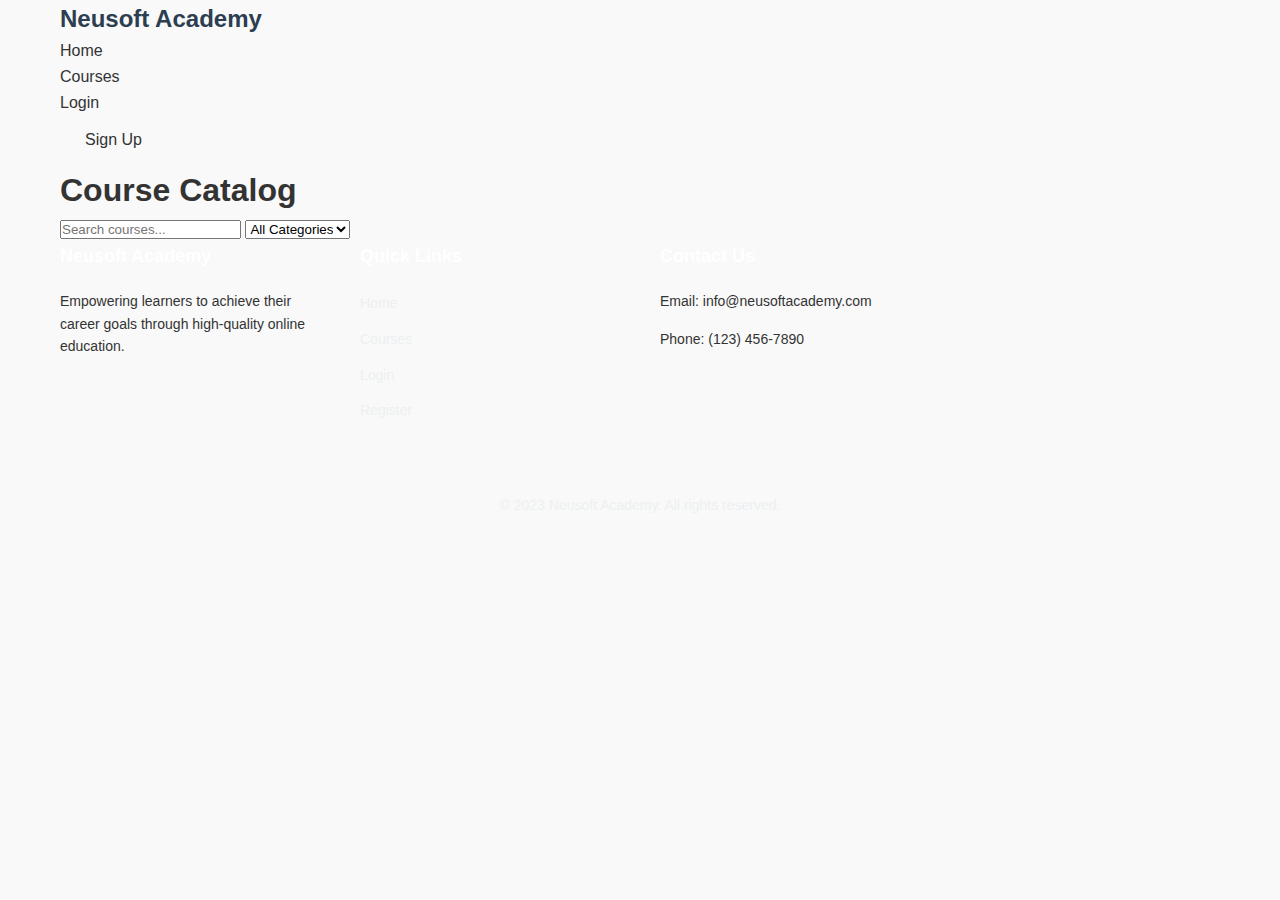
<file: courses.html>
<!DOCTYPE html>
<html lang="en">
<head>
    <meta charset="UTF-8">
    <meta name="viewport" content="width=device-width, initial-scale=1.0">
    <title>Course Catalog - Neusoft Academy</title>
    <link rel="stylesheet" href="css/style.css">
     <meta http-equiv="Content-Security-Policy" content="default-src 'self'; script-src 'self'">
</head>
<body>
    <header>
        <div class="container">
            <div class="logo">
                <h1>Neusoft Academy</h1>
            </div>
            <nav>
                <ul>
                    <li><a href="index.html">Home</a></li>
                    <li><a href="courses.html" class="active">Courses</a></li>
                    <li><a href="login.html">Login</a></li>
                    <li><a href="register.html" class="btn">Sign Up</a></li>
                </ul>
            </nav>
        </div>
    </header>

    <section class="course-catalog">
        <div class="container">
            <div class="catalog-header">
                <h1>Course Catalog</h1>
                <div class="search-filter">
                    <input type="text" placeholder="Search courses..." id="searchInput">
                    <select id="categoryFilter">
                        <option value="all">All Categories</option>
                        <option value="technology">Technology</option>
                        <option value="business">Business</option>
                        <option value="design">Design</option>
                        <option value="language">Language</option>
                    </select>
                </div>
            </div>
            
            <div class="courses-grid" id="allCourses">
                <!-- Courses will be loaded via JavaScript -->
            </div>
        </div>
    </section>

    <footer>
        <div class="container">
            <div class="footer-content">
                <div class="footer-section">
                    <h3>Neusoft Academy</h3>
                    <p>Empowering learners to achieve their career goals through high-quality online education.</p>
                </div>
                <div class="footer-section">
                    <h3>Quick Links</h3>
                    <ul>
                        <li><a href="index.html">Home</a></li>
                        <li><a href="courses.html">Courses</a></li>
                        <li><a href="login.html">Login</a></li>
                        <li><a href="register.html">Register</a></li>
                    </ul>
                </div>
                <div class="footer-section">
                    <h3>Contact Us</h3>
                    <p>Email: info@neusoftacademy.com</p>
                    <p>Phone: (123) 456-7890</p>
                </div>
            </div>
            <div class="footer-bottom">
                <p>&copy; 2023 Neusoft Academy. All rights reserved.</p>
            </div>
        </div>
    </footer>

    <script src="js/main.js"></script>
    <script src="js/database.js"></script>
</body>
</html>
</file>
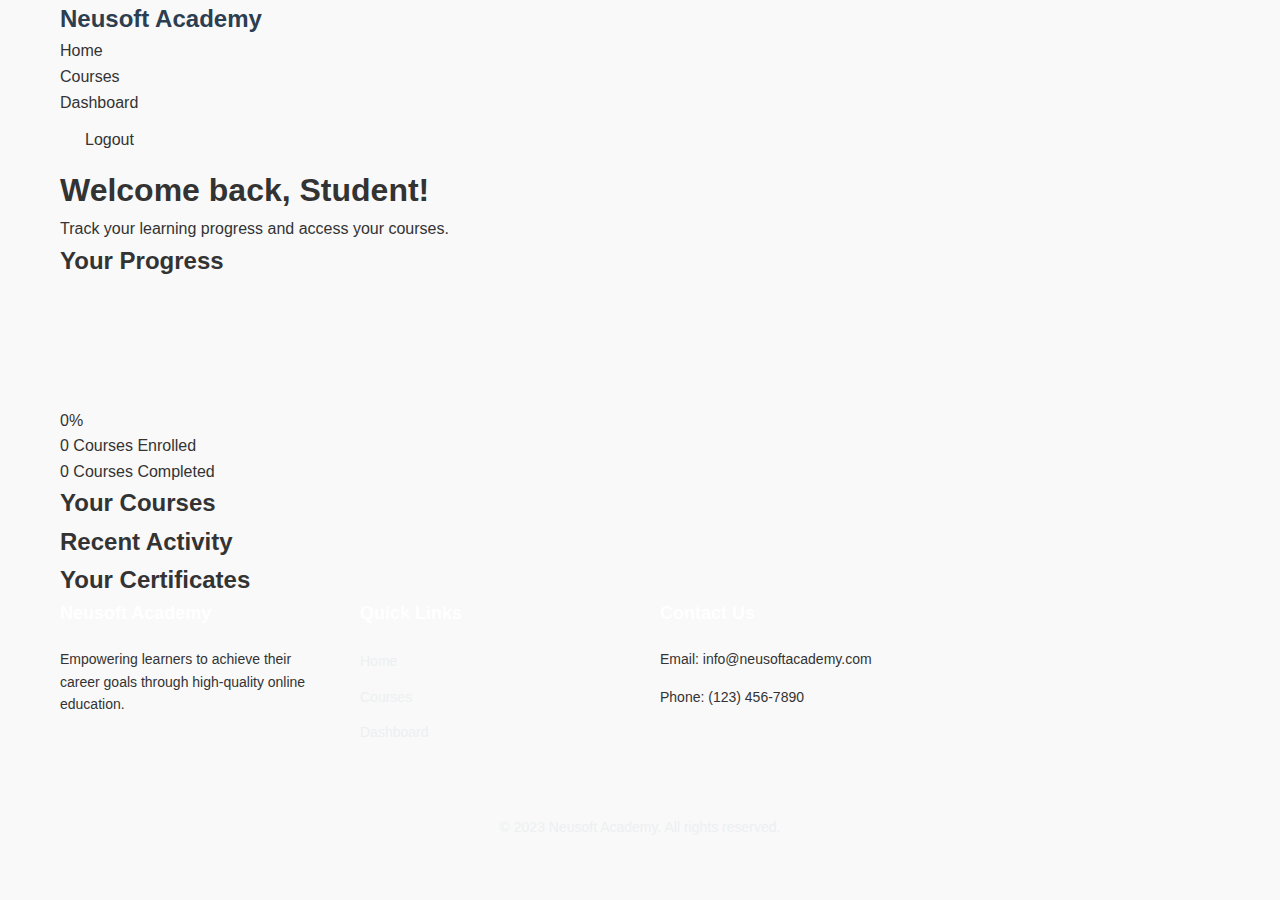
<file: dashboard.html>
<!DOCTYPE html>
<html lang="en">
<head>
    <meta charset="UTF-8">
    <meta name="viewport" content="width=device-width, initial-scale=1.0">
    <title>Dashboard - Neusoft Academy</title>
    <link rel="stylesheet" href="css/style.css">
    <link rel="stylesheet" href="css/dashboard.css">
    <meta http-equiv="Content-Security-Policy" content="default-src 'self'; script-src 'self'">
</head>
<body>
    <header>
        <div class="container">
            <div class="logo">
                <h1>Neusoft Academy</h1>
            </div>
            <nav>
                <ul>
                    <li><a href="index.html">Home</a></li>
                    <li><a href="courses.html">Courses</a></li>
                    <li><a href="dashboard.html" class="active">Dashboard</a></li>
                    <li><a href="#" id="logoutBtn" class="btn">Logout</a></li>
                </ul>
            </nav>
        </div>
    </header>

    <section class="dashboard">
        <div class="container">
            <div class="dashboard-header">
                <h1>Welcome back, <span id="userName">Student</span>!</h1>
                <p>Track your learning progress and access your courses.</p>
            </div>
            
            <div class="dashboard-grid">
                <div class="dashboard-card progress-summary">
                    <h2>Your Progress</h2>
                    <div class="progress-container">
                        <div class="progress-circle">
                            <svg class="progress-ring" width="120" height="120">
                                <circle class="progress-ring-circle" stroke-width="8" fill="transparent" r="52" cx="60" cy="60"/>
                            </svg>
                            <div class="progress-text">
                                <span id="overallProgress">0</span>%
                            </div>
                        </div>
                        <div class="progress-stats">
                            <div class="stat">
                                <span class="stat-number" id="enrolledCourses">0</span>
                                <span class="stat-label">Courses Enrolled</span>
                            </div>
                            <div class="stat">
                                <span class="stat-number" id="completedCourses">0</span>
                                <span class="stat-label">Courses Completed</span>
                            </div>
                        </div>
                    </div>
                </div>
                
                <div class="dashboard-card enrolled-courses">
                    <h2>Your Courses</h2>
                    <div class="courses-list" id="userCourses">
                        <!-- Courses will be loaded via JavaScript -->
                    </div>
                </div>
                
                <div class="dashboard-card recent-activity">
                    <h2>Recent Activity</h2>
                    <div class="activity-list" id="recentActivity">
                        <!-- Activity will be loaded via JavaScript -->
                    </div>
                </div>
                
                <div class="dashboard-card certificates">
                    <h2>Your Certificates</h2>
                    <div class="certificates-list" id="userCertificates">
                        <!-- Certificates will be loaded via JavaScript -->
                    </div>
                </div>
            </div>
        </div>
    </section>

    <footer>
        <div class="container">
            <div class="footer-content">
                <div class="footer-section">
                    <h3>Neusoft Academy</h3>
                    <p>Empowering learners to achieve their career goals through high-quality online education.</p>
                </div>
                <div class="footer-section">
                    <h3>Quick Links</h3>
                    <ul>
                        <li><a href="index.html">Home</a></li>
                        <li><a href="courses.html">Courses</a></li>
                        <li><a href="dashboard.html">Dashboard</a></li>
                    </ul>
                </div>
                <div class="footer-section">
                    <h3>Contact Us</h3>
                    <p>Email: info@neusoftacademy.com</p>
                    <p>Phone: (123) 456-7890</p>
                </div>
            </div>
            <div class="footer-bottom">
                <p>&copy; 2023 Neusoft Academy. All rights reserved.</p>
            </div>
        </div>
    </footer>

    <script src="js/dashboard.js"></script>
    <script src="js/database.js"></script>
</body>
</html>
</file>
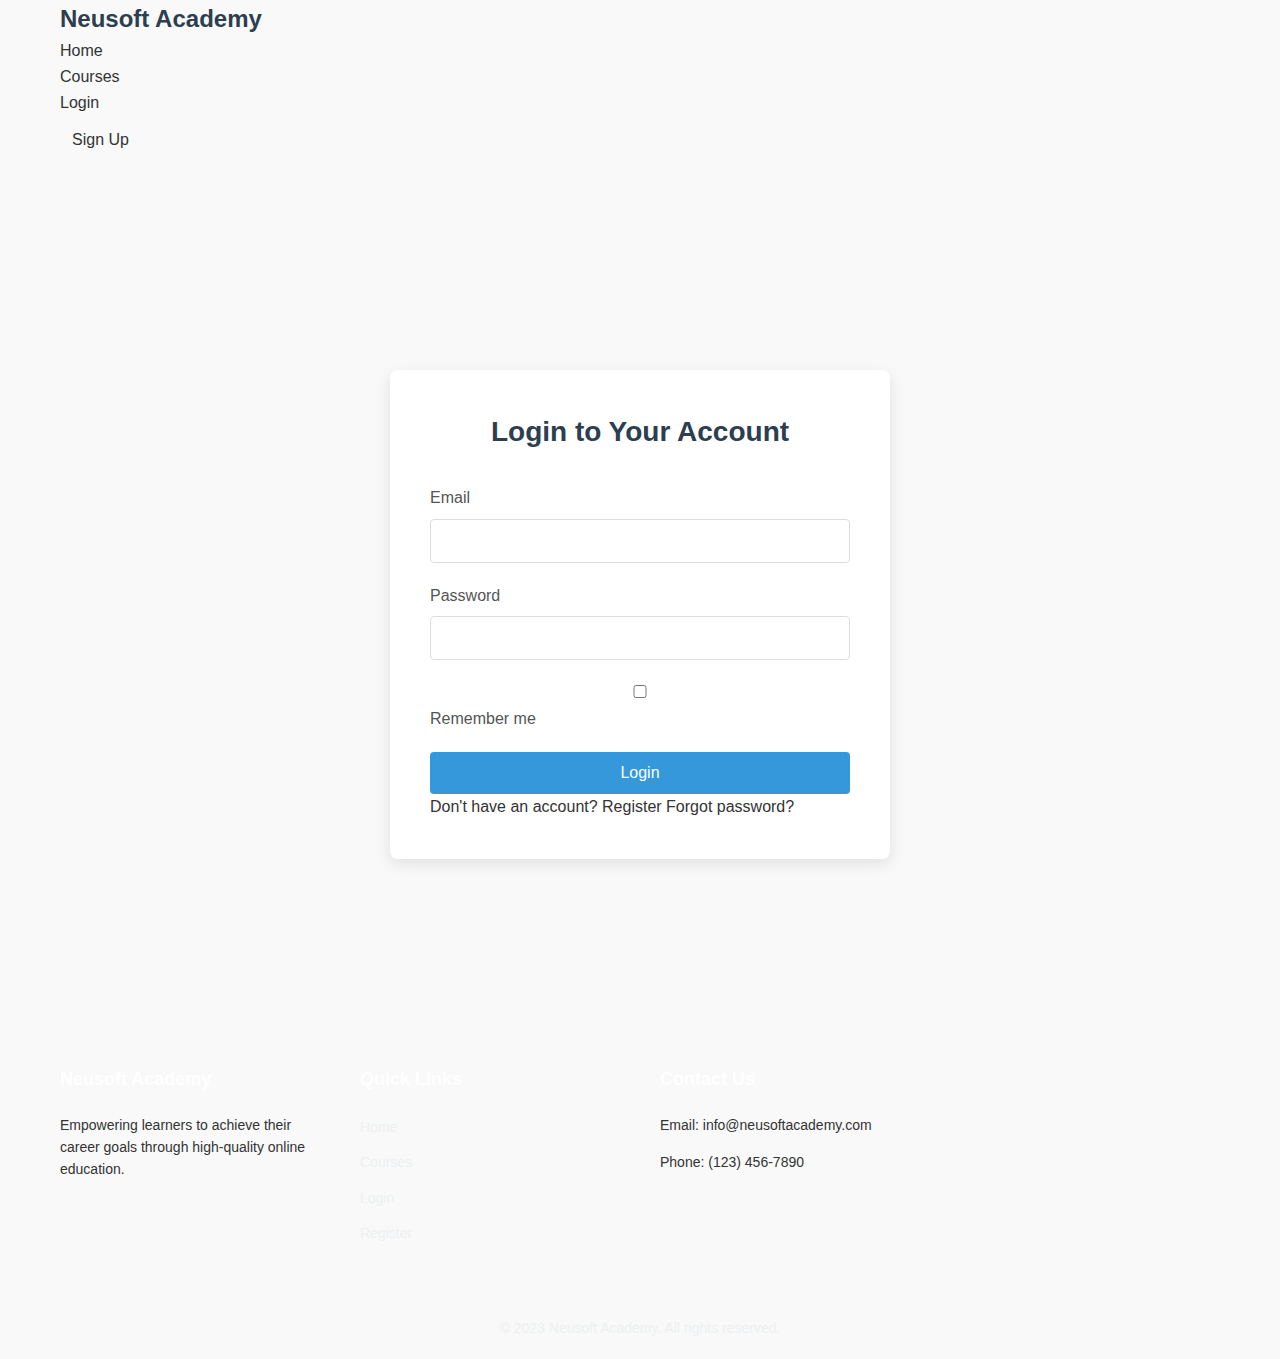
<file: login.html>
<!DOCTYPE html>
<html lang="en">
<head>
    <meta charset="UTF-8">
    <meta name="viewport" content="width=device-width, initial-scale=1.0">
    <title>Login - Neusoft Academy</title>
    <meta http-equiv="Content-Security-Policy" content="default-src 'self'; script-src 'self'">
    <link rel="stylesheet" href="css/style.css">
    <link rel="stylesheet" href="css/auth.css">
</head>
<body>
    <header>
        <div class="container">
            <div class="logo">
                <h1>Neusoft Academy</h1>
            </div>
            <nav>
                <ul>
                    <li><a href="index.html">Home</a></li>
                    <li><a href="courses.html">Courses</a></li>
                    <li><a href="login.html" class="active">Login</a></li>
                    <li><a href="register.html" class="btn">Sign Up</a></li>
                </ul>
            </nav>
        </div>
    </header>

    <section class="auth-container">
        <div class="auth-form">
            <h2>Login to Your Account</h2>
            <form id="loginForm">
                <div class="form-group">
                    <label for="email">Email</label>
                    <input type="email" id="email" name="email" required autocomplete="username">
                </div>
                <div class="form-group">
                    <label for="password">Password</label>
                    <input type="password" id="password" name="password" required autocomplete="current-password">
                </div>
                <div class="form-group">
                    <label for="remember" class="checkbox-label">
                        <input type="checkbox" id="remember" name="remember">
                        <span>Remember me</span>
                    </label>
                </div>
                <button type="submit" class="btn btn-primary">Login</button>
            </form>
            <div class="auth-links">
                <a href="register.html">Don't have an account? Register</a>
                <a href="#">Forgot password?</a>
            </div>
            <div id="loginMessage" class="message"></div>
        </div>
    </section>

    <footer>
        <div class="container">
            <div class="footer-content">
                <div class="footer-section">
                    <h3>Neusoft Academy</h3>
                    <p>Empowering learners to achieve their career goals through high-quality online education.</p>
                </div>
                <div class="footer-section">
                    <h3>Quick Links</h3>
                    <ul>
                        <li><a href="index.html">Home</a></li>
                        <li><a href="courses.html">Courses</a></li>
                        <li><a href="login.html">Login</a></li>
                        <li><a href="register.html">Register</a></li>
                    </ul>
                </div>
                <div class="footer-section">
                    <h3>Contact Us</h3>
                    <p>Email: info@neusoftacademy.com</p>
                    <p>Phone: (123) 456-7890</p>
                </div>
            </div>
            <div class="footer-bottom">
                <p>&copy; 2023 Neusoft Academy. All rights reserved.</p>
            </div>
        </div>
    </footer>

    <script src="js/database.js"></script>
    <script src="js/auth.js"></script>
</body>
</html>
</file>
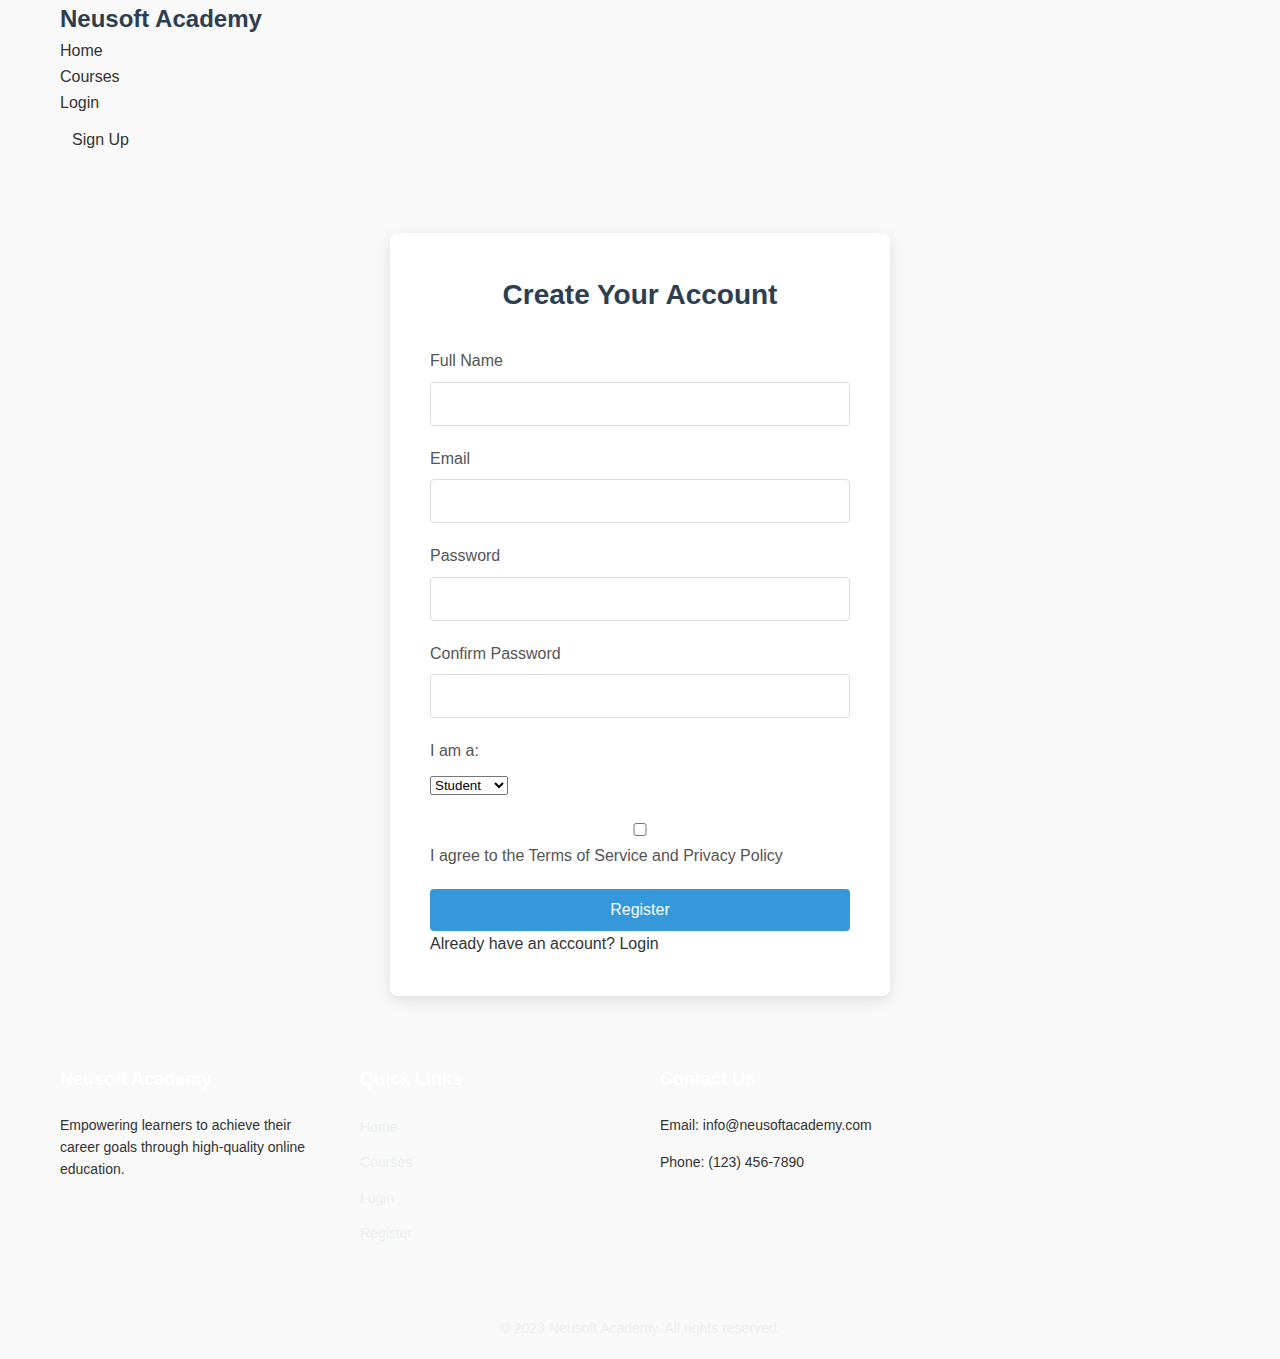
<file: register.html>
<!DOCTYPE html>
<html lang="en">
<head>
    <meta charset="UTF-8">
    <meta name="viewport" content="width=device-width, initial-scale=1.0">
    <title>Register - Neusoft Academy</title>
    <meta http-equiv="Content-Security-Policy" content="default-src 'self'; script-src 'self'">
    <link rel="stylesheet" href="css/style.css">
    <link rel="stylesheet" href="css/auth.css">
</head>
<body>
    <header>
        <div class="container">
            <div class="logo">
                <h1>Neusoft Academy</h1>
            </div>
            <nav>
                <ul>
                    <li><a href="index.html">Home</a></li>
                    <li><a href="courses.html">Courses</a></li>
                    <li><a href="login.html">Login</a></li>
                    <li><a href="register.html" class="btn active">Sign Up</a></li>
                </ul>
            </nav>
        </div>
    </header>

    <section class="auth-container">
        <div class="auth-form">
            <h2>Create Your Account</h2>
            <form id="registerForm">
                <div class="form-group">
                    <label for="fullName">Full Name</label>
                    <input type="text" id="fullName" name="fullName" required autocomplete="name">
                </div>
                <div class="form-group">
                    <label for="email">Email</label>
                    <input type="email" id="email" name="email" required autocomplete="username">
                </div>
                <div class="form-group">
                    <label for="password">Password</label>
                    <input type="password" id="password" name="password" required autocomplete="new-password">
                </div>
                <div class="form-group">
                    <label for="confirmPassword">Confirm Password</label>
                    <input type="password" id="confirmPassword" name="confirmPassword" required autocomplete="new-password">
                </div>
                <div class="form-group">
                    <label for="userType">I am a:</label>
                    <select id="userType" name="userType">
                        <option value="student">Student</option>
                        <option value="instructor">Instructor</option>
                    </select>
                </div>
                <div class="form-group">
                    <label for="terms" class="checkbox-label">
                        <input type="checkbox" id="terms" name="terms" required>
                        <span>I agree to the <a href="#">Terms of Service</a> and <a href="#">Privacy Policy</a></span>
                    </label>
                </div>
                <button type="submit" class="btn btn-primary">Register</button>
            </form>
            <div class="auth-links">
                <a href="login.html">Already have an account? Login</a>
            </div>
            <div id="registerMessage" class="message"></div>
        </div>
    </section>

    <footer>
        <div class="container">
            <div class="footer-content">
                <div class="footer-section">
                    <h3>Neusoft Academy</h3>
                    <p>Empowering learners to achieve their career goals through high-quality online education.</p>
                </div>
                <div class="footer-section">
                    <h3>Quick Links</h3>
                    <ul>
                        <li><a href="index.html">Home</a></li>
                        <li><a href="courses.html">Courses</a></li>
                        <li><a href="login.html">Login</a></li>
                        <li><a href="register.html">Register</a></li>
                    </ul>
                </div>
                <div class="footer-section">
                    <h3>Contact Us</h3>
                    <p>Email: info@neusoftacademy.com</p>
                    <p>Phone: (123) 456-7890</p>
                </div>
            </div>
            <div class="footer-bottom">
                <p>&copy; 2023 Neusoft Academy. All rights reserved.</p>
            </div>
        </div>
    </footer>

    <script src="js/database.js"></script>
    <script src="js/auth.js"></script>
</body>
</html>
</file>
<file: css/style.css>
/* Global Styles */
:root {
    --primary-color: #3498db;
    --secondary-color: #2980b9;
    --accent-color: #e74c3c;
    --light-color: #ecf0f1;
    --dark-color: #2c3e50;
    --text-color: #333;
    --text-light: #777;
    --white: #fff;
    --gray: #95a5a6;
    --success: #2ecc71;
    --warning: #f39c12;
    --danger: #e74c3c;
}

* {
    margin: 0;
    padding: 0;
    box-sizing: border-box;
}

body {
    font-family: 'Segoe UI', Tahoma, Geneva, Verdana, sans-serif;
    color: var(--text-color);
    line-height: 1.6;
    background-color: #f9f9f9;
}

a {
    text-decoration: none;
    color: inherit;
}

ul {
    list-style: none;
}

img {
    max-width: 100%;
    height: auto;
}

.container {
    max-width: 1200px;
    margin: 0 auto;
    padding: 0 20px;
}

.btn {
    display: inline-block;
    padding: 12px 25px;
    border: none;
    border-radius: 4px;
    font-size: 16px;
    font-weight: 500;
    cursor: pointer;
    transition: all 0.3s;
}

.btn-primary {
    background-color: var(--primary-color);
    color: var(--white);
}

.btn-primary:hover {
    background-color: var(--secondary-color);
}

.btn-secondary {
    background-color: var(--gray);
    color: var(--white);
}

.btn-secondary:hover {
    background-color: #7f8c8d;
}

.btn-outline {
    background-color: transparent;
    border: 1px solid var(--primary-color);
    color: var(--primary-color);
}

.btn-outline:hover {
    background-color: var(--primary-color);
    color: var(--white);
}

.section-title {
    text-align: center;
    margin-bottom: 40px;
}

.section-title h2 {
    font-size: 32px;
    color: var(--dark-color);
    margin-bottom: 15px;
}

.section-title p {
    color: var(--text-light);
    max-width: 700px;
    margin: 0 auto;
}

/* Header Styles */
.header {
    background-color: var(--white);
    box-shadow: 0 2px 10px rgba(0, 0, 0, 0.1);
    position: fixed;
    top: 0;
    left: 0;
    width: 100%;
    z-index: 100;
    padding: 20px 0;
}

.header .container {
    display: flex;
    justify-content: space-between;
    align-items: center;
}

.logo {
    display: flex;
    align-items: center;
}

.logo img {
    width: 40px;
    margin-right: 10px;
}

.logo h1 {
    font-size: 24px;
    color: var(--dark-color);
}

.main-nav ul {
    display: flex;
    gap: 20px;
}

.main-nav li a {
    font-weight: 500;
    color: var(--dark-color);
    padding: 8px 15px;
    border-radius: 4px;
    transition: all 0.3s;
}

.main-nav li a:hover, 
.main-nav li a.active {
    background-color: var(--primary-color);
    color: var(--white);
}

.mobile-menu-toggle {
    display: none;
    font-size: 24px;
    color: var(--dark-color);
    cursor: pointer;
}

/* Hero Section */
.hero {
    background: linear-gradient(135deg, var(--primary-color), var(--secondary-color));
    color: var(--white);
    padding: 120px 0;
    text-align: center;
    margin-top: 80px;
}

.hero-content h2 {
    font-size: 42px;
    margin-bottom: 20px;
}

.hero-content p {
    font-size: 18px;
    margin-bottom: 30px;
    max-width: 700px;
    margin-left: auto;
    margin-right: auto;
}

.hero-buttons {
    display: flex;
    justify-content: center;
    gap: 20px;
}

/* Features Section */
.features {
    display: grid;
    grid-template-columns: repeat(3, 1fr);
    gap: 30px;
    padding: 80px 0;
}

.feature-card {
    background-color: var(--white);
    padding: 30px;
    border-radius: 8px;
    box-shadow: 0 5px 15px rgba(0, 0, 0, 0.05);
    text-align: center;
    transition: all 0.3s;
}

.feature-card:hover {
    transform: translateY(-10px);
    box-shadow: 0 15px 30px rgba(0, 0, 0, 0.1);
}

.feature-card i {
    font-size: 48px;
    color: var(--primary-color);
    margin-bottom: 20px;
}

.feature-card h3 {
    font-size: 20px;
    margin-bottom: 15px;
}

.feature-card p {
    color: var(--text-light);
}

/* Courses Section */
.popular-courses {
    padding: 80px 0;
    background-color: #f5f7fa;
}

.course-grid {
    display: grid;
    grid-template-columns: repeat(3, 1fr);
    gap: 30px;
    margin-bottom: 40px;
}

.course-card {
    background-color: var(--white);
    border-radius: 8px;
    overflow: hidden;
    box-shadow: 0 5px 15px rgba(0, 0, 0, 0.05);
    transition: all 0.3s;
}

.course-card:hover {
    transform: translateY(-10px);
    box-shadow: 0 15px 30px rgba(0, 0, 0, 0.1);
}

.course-image {
    height: 200px;
    overflow: hidden;
}

.course-image img {
    width: 100%;
    height: 100%;
    object-fit: cover;
    transition: transform 0.5s;
}

.course-card:hover .course-image img {
    transform: scale(1.1);
}

.course-content {
    padding: 20px;
}

.course-content h3 {
    font-size: 18px;
    margin-bottom: 10px;
}

.course-content p {
    color: var(--text-light);
    margin-bottom: 15px;
    font-size: 14px;
}

.course-meta {
    display: flex;
    justify-content: space-between;
    font-size: 13px;
    color: var(--text-light);
    margin-bottom: 15px;
}

.course-meta span i {
    margin-right: 5px;
}

.course-price {
    font-weight: 600;
    color: var(--primary-color);
    font-size: 18px;
}

/* Footer Styles */
.footer {
    background-color: var(--dark-color);
    color: var(--light-color);
    padding: 60px 0 0;
}

.footer-content {
    display: grid;
    grid-template-columns: repeat(4, 1fr);
    gap: 40px;
    margin-bottom: 40px;
}

.footer-section h3 {
    font-size: 18px;
    margin-bottom: 20px;
    color: var(--white);
}

.footer-section p {
    margin-bottom: 15px;
    font-size: 14px;
}

.footer-section ul li {
    margin-bottom: 10px;
}

.footer-section ul li a {
    color: var(--light-color);
    transition: all 0.3s;
    font-size: 14px;
}

.footer-section ul li a:hover {
    color: var(--primary-color);
    padding-left: 5px;
}

.footer-bottom {
    text-align: center;
    padding: 20px 0;
    border-top: 1px solid rgba(255, 255, 255, 0.1);
    font-size: 14px;
    color: var(--light-color);
}

/* Utility Classes */
.text-center {
    text-align: center;
}

.mt-20 {
    margin-top: 20px;
}

.mb-20 {
    margin-bottom: 20px;
}

.p-20 {
    padding: 20px;
}

.bg-primary {
    background-color: var(--primary-color);
}

.bg-secondary {
    background-color: var(--secondary-color);
}

.bg-accent {
    background-color: var(--accent-color);
}

.bg-light {
    background-color: var(--light-color);
}

.bg-dark {
    background-color: var(--dark-color);
}

.text-white {
    color: var(--white);
}

.text-primary {
    color: var(--primary-color);
}

.text-secondary {
    color: var(--secondary-color);
}

.text-accent {
    color: var(--accent-color);
}

.text-light {
    color: var(--light-color);
}

.text-dark {
    color: var(--dark-color);
}

/* Animations */
@keyframes fadeIn {
    from {
        opacity: 0;
        transform: translateY(20px);
    }
    to {
        opacity: 1;
        transform: translateY(0);
    }
}

.fade-in {
    animation: fadeIn 0.5s ease-out forwards;
}
</file>
<file: css/dashboard.css>
/* Dashboard Styles */
.dashboard-container {
    display: flex;
    min-height: 100vh;
    background-color: #f5f7fa;
}

.sidebar {
    width: 280px;
    background-color: #2c3e50;
    color: #fff;
    padding: 20px 0;
    display: flex;
    flex-direction: column;
    transition: all 0.3s;
}

.sidebar-header {
    padding: 0 20px 20px;
    text-align: center;
    border-bottom: 1px solid rgba(255, 255, 255, 0.1);
}

.sidebar-header img {
    width: 80px;
    margin-bottom: 10px;
}

.sidebar-header h3 {
    font-size: 18px;
    margin: 0;
    color: #fff;
}

.sidebar-nav {
    flex: 1;
    padding: 20px 0;
    overflow-y: auto;
}

.sidebar-nav ul {
    list-style: none;
    padding: 0;
    margin: 0;
}

.sidebar-nav li a {
    display: flex;
    align-items: center;
    padding: 12px 20px;
    color: #b0b0b0;
    text-decoration: none;
    transition: all 0.3s;
}

.sidebar-nav li a:hover, 
.sidebar-nav li a.active {
    background-color: rgba(255, 255, 255, 0.1);
    color: #fff;
}

.sidebar-nav li a i {
    margin-right: 10px;
    width: 20px;
    text-align: center;
}

.sidebar-footer {
    padding: 20px;
    border-top: 1px solid rgba(255, 255, 255, 0.1);
}

.user-profile {
    display: flex;
    align-items: center;
    margin-bottom: 15px;
}

.user-profile img {
    width: 40px;
    height: 40px;
    border-radius: 50%;
    margin-right: 10px;
    object-fit: cover;
}

.user-info h5 {
    margin: 0;
    font-size: 14px;
    color: #fff;
}

.user-info p {
    margin: 0;
    font-size: 12px;
    color: #b0b0b0;
}

.logout-btn {
    display: flex;
    align-items: center;
    color: #b0b0b0;
    text-decoration: none;
    padding: 8px 15px;
    border-radius: 4px;
    transition: all 0.3s;
}

.logout-btn:hover {
    background-color: rgba(255, 255, 255, 0.1);
    color: #fff;
}

.logout-btn i {
    margin-right: 8px;
}

.main-content {
    flex: 1;
    display: flex;
    flex-direction: column;
}

.main-header {
    display: flex;
    justify-content: space-between;
    align-items: center;
    padding: 20px;
    background-color: #fff;
    box-shadow: 0 2px 10px rgba(0, 0, 0, 0.05);
}

.header-left h2 {
    margin: 0;
    font-size: 22px;
    color: #333;
}

.breadcrumb {
    font-size: 12px;
    color: #777;
}

.breadcrumb a {
    color: #3498db;
    text-decoration: none;
}

.breadcrumb a:hover {
    text-decoration: underline;
}

.header-right {
    display: flex;
    align-items: center;
}

.search-box {
    position: relative;
    margin-right: 15px;
}

.search-box input {
    padding: 8px 15px 8px 35px;
    border: 1px solid #ddd;
    border-radius: 4px;
    width: 200px;
    font-size: 14px;
}

.search-box i {
    position: absolute;
    left: 10px;
    top: 50%;
    transform: translateY(-50%);
    color: #777;
}

.notifications {
    position: relative;
    margin-right: 15px;
    cursor: pointer;
}

.notifications i {
    font-size: 18px;
    color: #555;
}

.notifications .badge {
    position: absolute;
    top: -5px;
    right: -5px;
    background-color: #e74c3c;
    color: #fff;
    border-radius: 50%;
    width: 18px;
    height: 18px;
    display: flex;
    align-items: center;
    justify-content: center;
    font-size: 10px;
}

.dashboard-content {
    padding: 20px;
    flex: 1;
    background-color: #f5f7fa;
}

.stats-cards {
    display: grid;
    grid-template-columns: repeat(auto-fill, minmax(240px, 1fr));
    gap: 20px;
    margin-bottom: 20px;
}

.stats-card {
    background-color: #fff;
    border-radius: 8px;
    padding: 20px;
    box-shadow: 0 2px 10px rgba(0, 0, 0, 0.05);
    display: flex;
    align-items: center;
}

.stats-icon {
    width: 50px;
    height: 50px;
    border-radius: 50%;
    display: flex;
    align-items: center;
    justify-content: center;
    margin-right: 15px;
    font-size: 20px;
    color: #fff;
}

.stats-icon.bg-primary {
    background-color: #3498db;
}

.stats-icon.bg-success {
    background-color: #2ecc71;
}

.stats-icon.bg-info {
    background-color: #1abc9c;
}

.stats-icon.bg-warning {
    background-color: #f39c12;
}

.stats-info h3 {
    margin: 0;
    font-size: 22px;
    color: #333;
}

.stats-info p {
    margin: 5px 0 0;
    font-size: 14px;
    color: #777;
}

.card {
    background-color: #fff;
    border-radius: 8px;
    box-shadow: 0 2px 10px rgba(0, 0, 0, 0.05);
    margin-bottom: 20px;
}

.card-header {
    padding: 15px 20px;
    border-bottom: 1px solid #eee;
    display: flex;
    justify-content: space-between;
    align-items: center;
}

.card-header h3 {
    margin: 0;
    font-size: 18px;
}

.card-body {
    padding: 20px;
}

.course-progress-container {
    display: grid;
    grid-template-columns: repeat(auto-fill, minmax(300px, 1fr));
    gap: 20px;
}

.course-progress-item {
    display: flex;
    align-items: center;
    padding: 15px;
    border: 1px solid #eee;
    border-radius: 8px;
    transition: all 0.3s;
}

.course-progress-item:hover {
    border-color: #3498db;
    box-shadow: 0 5px 15px rgba(52, 152, 219, 0.1);
}

.course-progress-image {
    width: 60px;
    height: 60px;
    border-radius: 8px;
    margin-right: 15px;
    object-fit: cover;
}

.course-progress-info {
    flex: 1;
}

.course-progress-info h4 {
    margin: 0 0 5px;
    font-size: 16px;
}

.course-progress-info p {
    margin: 0;
    font-size: 14px;
    color: #777;
}

.progress {
    height: 6px;
    background-color: #f0f0f0;
    border-radius: 3px;
    margin-top: 8px;
}

.progress-bar {
    height: 100%;
    background-color: #3498db;
    border-radius: 3px;
}

.assignment-list {
    list-style: none;
    padding: 0;
    margin: 0;
}

.assignment-item {
    display: flex;
    justify-content: space-between;
    align-items: center;
    padding: 12px 0;
    border-bottom: 1px solid #eee;
    text-decoration: none;
    color: #333;
    transition: all 0.3s;
}

.assignment-item:last-child {
    border-bottom: none;
}

.assignment-item:hover {
    color: #3498db;
}

.assignment-info h4 {
    margin: 0 0 5px;
    font-size: 15px;
}

.assignment-info p {
    margin: 0;
    font-size: 13px;
    color: #777;
}

.assignment-due {
    font-size: 13px;
    color: #e74c3c;
    font-weight: 500;
}

.announcement-list {
    list-style: none;
    padding: 0;
    margin: 0;
}

.announcement-item {
    display: block;
    padding: 12px 0;
    border-bottom: 1px solid #eee;
    text-decoration: none;
    color: #333;
    transition: all 0.3s;
}

.announcement-item:last-child {
    border-bottom: none;
}

.announcement-item:hover {
    color: #3498db;
}

.announcement-header {
    display: flex;
    justify-content: space-between;
    margin-bottom: 5px;
}

.announcement-header h4 {
    margin: 0;
    font-size: 15px;
}

.announcement-header span {
    font-size: 13px;
    color: #777;
}

.announcement-content p {
    margin: 0;
    font-size: 14px;
    color: #555;
}

.announcement-footer {
    margin-top: 5px;
    font-size: 13px;
    color: #777;
}

#calendar {
    width: 100%;
    height: 500px;
}

/* Responsive Styles */
@media (max-width: 992px) {
    .sidebar {
        width: 240px;
    }
}

@media (max-width: 768px) {
    .dashboard-container {
        flex-direction: column;
    }
    
    .sidebar {
        width: 100%;
        height: auto;
        position: static;
    }
    
    .main-content {
        width: 100%;
    }
    
    .stats-cards {
        grid-template-columns: 1fr 1fr;
    }
    
    .header-right {
        display: none;
    }
}

@media (max-width: 576px) {
    .stats-cards {
        grid-template-columns: 1fr;
    }
    
    .course-progress-container {
        grid-template-columns: 1fr;
    }
}
</file>
<file: css/auth.css>
/* Authentication Pages Styles */
.auth-container {
    display: flex;
    min-height: calc(100vh - 120px);
    margin: 60px 0;
}

.auth-form {
    flex: 1;
    max-width: 500px;
    padding: 40px;
    background-color: #fff;
    box-shadow: 0 5px 15px rgba(0, 0, 0, 0.1);
    border-radius: 8px;
    margin: auto;
}

.auth-form h2 {
    margin-top: 0;
    margin-bottom: 30px;
    color: #2c3e50;
    text-align: center;
    font-size: 28px;
}

.form-group {
    margin-bottom: 20px;
}

.form-group label {
    display: block;
    margin-bottom: 8px;
    font-weight: 500;
    color: #555;
}

.form-group input {
    width: 100%;
    padding: 12px 15px;
    border: 1px solid #ddd;
    border-radius: 4px;
    font-size: 16px;
    transition: all 0.3s;
}

.form-group input:focus {
    outline: none;
    border-color: #3498db;
    box-shadow: 0 0 0 3px rgba(52, 152, 219, 0.2);
}

.password-field {
    position: relative;
}

.toggle-password {
    position: absolute;
    right: 15px;
    top: 50%;
    transform: translateY(-50%);
    cursor: pointer;
    color: #777;
}

.remember-forgot {
    display: flex;
    justify-content: space-between;
    align-items: center;
    margin-bottom: 20px;
}

.remember-me {
    display: flex;
    align-items: center;
}

.remember-me input {
    margin-right: 8px;
}

.forgot-password {
    color: #3498db;
    text-decoration: none;
    font-size: 14px;
}

.forgot-password:hover {
    text-decoration: underline;
}

.btn {
    display: block;
    width: 100%;
    padding: 12px;
    border: none;
    border-radius: 4px;
    font-size: 16px;
    font-weight: 500;
    cursor: pointer;
    transition: all 0.3s;
}

.btn-primary {
    background-color: #3498db;
    color: #fff;
}

.btn-primary:hover {
    background-color: #2980b9;
}

.btn-outline {
    background-color: transparent;
    border: 1px solid #3498db;
    color: #3498db;
    margin-top: 10px;
}

.btn-outline:hover {
    background-color: #f8f9fa;
}

.auth-footer {
    margin-top: 20px;
    text-align: center;
    color: #777;
    font-size: 14px;
}

.auth-footer a {
    color: #3498db;
    text-decoration: none;
}

.auth-footer a:hover {
    text-decoration: underline;
}

.auth-image {
    flex: 1;
    display: flex;
    align-items: center;
    justify-content: center;
    padding: 40px;
}

.auth-image img {
    max-width: 100%;
    height: auto;
    border-radius: 8px;
    box-shadow: 0 5px 15px rgba(0, 0, 0, 0.1);
}

.terms {
    margin-bottom: 20px;
}

.terms label {
    display: flex;
    align-items: center;
    font-size: 14px;
}

.terms input {
    margin-right: 8px;
}

.terms a {
    color: #3498db;
    text-decoration: none;
}

.terms a:hover {
    text-decoration: underline;
}

/* Responsive Styles */
@media (max-width: 992px) {
    .auth-container {
        flex-direction: column;
    }
    
    .auth-form {
        max-width: 100%;
        margin-bottom: 40px;
    }
    
    .auth-image {
        display: none;
    }
}

@media (max-width: 576px) {
    .auth-form {
        padding: 30px 20px;
    }
    
    .remember-forgot {
        flex-direction: column;
        align-items: flex-start;
    }
    
    .forgot-password {
        margin-top: 10px;
    }
}
</file>
